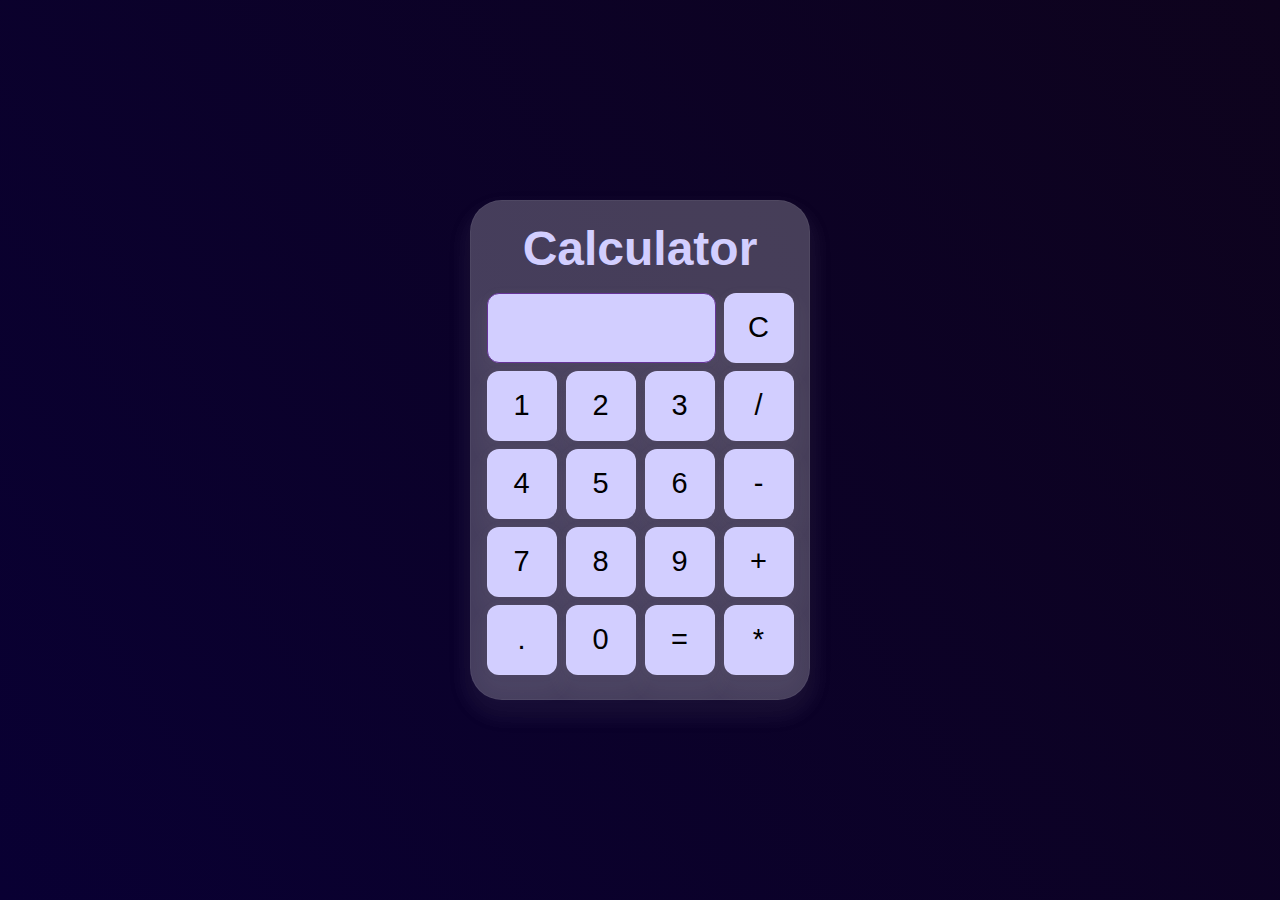
<file: calculator 1/index.html>
<!DOCTYPE html>
<html lang="en">
  <head>
    <meta charset="UTF-8" />
    <meta http-equiv="X-UA-Compatible" content="IE=edge" />
    <meta name="viewport" content="width=device-width, initial-scale=1.0" />
    <title>Calculator</title>
    <link rel="stylesheet" href="css/style.css" />
  </head>
  <body>
    <div class="wrapper">
      <div class="hero">
        <h1 class="head">Calculator</h1>
        <table>
          <tbody>
            <tr>
              <td colspan="3"><div class="res" id="res"></div></td>
              <td><button onclick="main('erase')">C</button></td>
            </tr>
            <tr>
              <td><button onclick="main('1')">1</button></td>
              <td><button onclick="main('2')">2</button></td>
              <td><button onclick="main('3')">3</button></td>
              <td><button onclick="main('/')">/</button></td>
            </tr>
            <tr>
              <td><button onclick="main('4')">4</button></td>
              <td><button onclick="main('5')">5</button></td>
              <td><button onclick="main('6')">6</button></td>
              <td><button onclick="main('-')">-</button></td>
            </tr>
            <tr>
              <td><button onclick="main('7')">7</button></td>
              <td><button onclick="main('8')">8</button></td>
              <td><button onclick="main('9')">9</button></td>
              <td><button onclick="main('+')">+</button></td>
            </tr>
            <tr>
              <td><button onclick="main('.')">.</button></td>
              <td><button onclick="main('0')">0</button></td>
              <td><button onclick="main('enter')">=</button></td>
              <td><button onclick="main('*')">*</button></td>
            </tr>
          </tbody>
        </table>
      </div>
    </div>
    <script src="js/script.js" defer></script>
  </body>
</html>
</file>
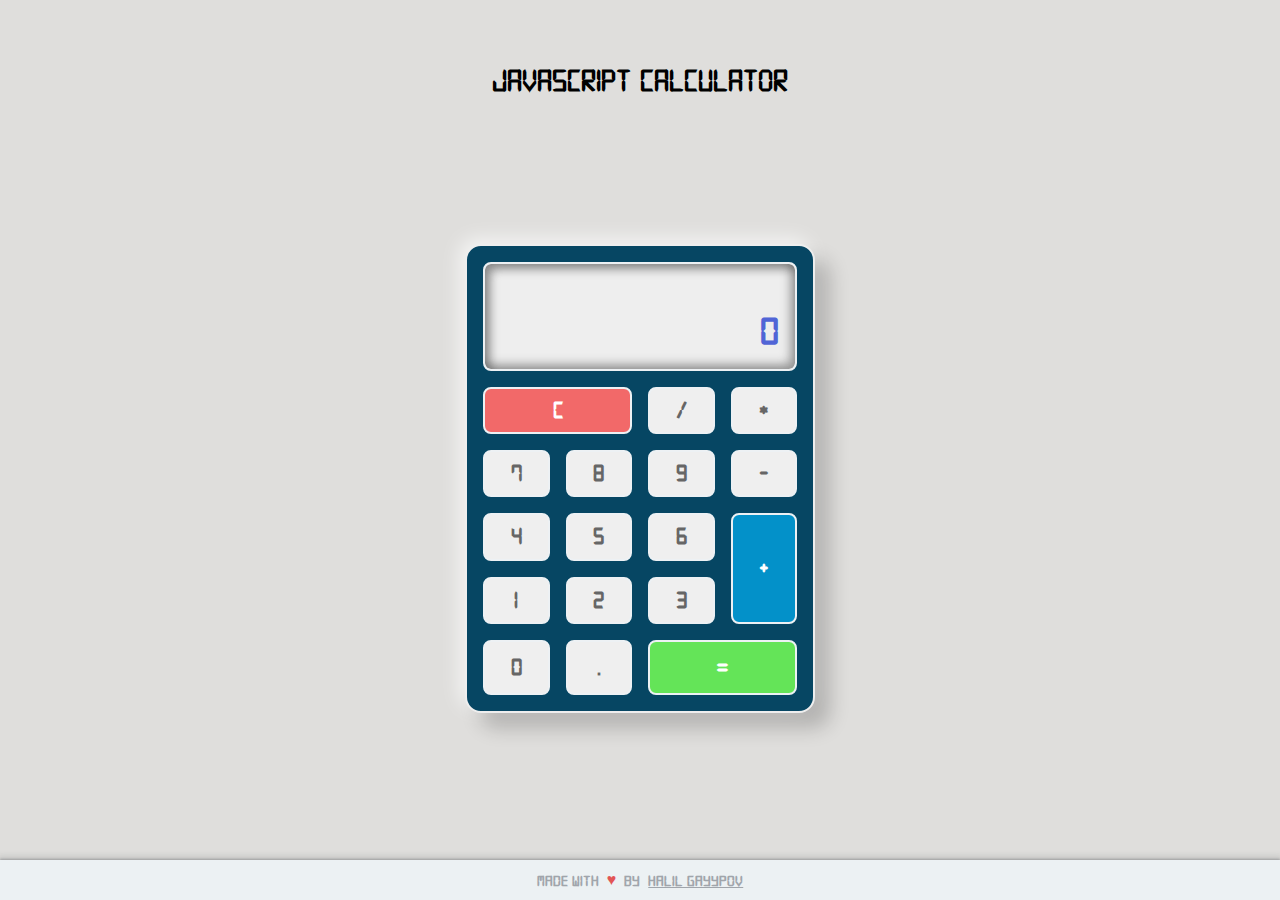
<file: calculator 2/index.html>
<!DOCTYPE html>
<html lang="en">
  <head>
    <meta charset="UTF-8" />
    <meta http-equiv="X-UA-Compatible" content="IE=edge" />
    <meta name="viewport" content="width=device-width, initial-scale=1.0" />
    <meta name="author" content="Sinan Sarikaya" />
    <meta
      name="description"
      content="Responsive calculator made using JavaScript."
    />
    <link
      rel="icon"
      type="image/png"
      sizes="32x32"
      href="./img/favicon-32x32.png"
    />
    <link
      rel="stylesheet"
      href="https://cdnjs.cloudflare.com/ajax/libs/font-awesome/6.2.0/css/all.min.css"
    />
    <link rel="stylesheet" href="./css/style.css" />
    <title>Javascript Calculator</title>
  </head>
  <body>
    <h1 style="padding-top: 5%">Javascript Calculator</h1>
    <div class="calculator">
      <div id="value">
        <div class="storedValue">111</div>
        <div class="value"></div>
      </div>
      <div class="buttons">
        <input type="button" class="btn AC" value="C" />
        <input type="button" class="btn operator" value="/" />
        <input type="button" class="btn operator" value="*" />

        <input type="button" class="btn number" value="7" />
        <input type="button" class="btn number" value="8" />
        <input type="button" class="btn number" value="9" />
        <input type="button" class="btn minus operator" value="-" />

        <input type="button" class="btn number" value="4" />
        <input type="button" class="btn number" value="5" />
        <input type="button" class="btn number" value="6" />
        <input type="button" class="btn plus operator" value="+" />

        <input type="button" class="btn number" value="1" />
        <input type="button" class="btn number" value="2" />
        <input type="button" class="btn number" value="3" />

        <input type="button" class="btn number" value="0" />

        <input type="button" class="btn decimal" value="." />
        <input type="button" class="btn equal operator" value="=" />
      </div>
    </div>
    <footer id="copyright">
      Made with<span class="heart"> ♥ </span> by
      <a href="https://github.com/Halil777/Javascript-Calculators"
        ><b>Halil Gayypov</b></a
      >
    </footer>
    <script src="./js/script.js" defer></script>
  </body>
</html>
</file>
<file: calculator 1/css/style.css>
* {
    margin: 0;
    padding: 0;
    box-sizing: border-box;
}

html {
    font-family: sans-serif;
}

.wrapper {
    height: 100vh;
    width: 100%;
    background: linear-gradient(57deg, rgb(9, 0, 51), rgb(14, 3, 29));
    display: flex;
    align-items: center;
    justify-content: center;
}

.hero {
    height: 500px;
    width: 340px;
    border-radius: 32px;
    background: rgba(255, 255, 255, 0.24);
    box-shadow: 0px 12px 20px 8px rgba(124, 124, 124, 0.041), 0px 12px 20px 8px rgba(255, 255, 255, 0.041);
    border: 1px solid rgba(255, 255, 255, 0.055);
    padding: 18px;
    display: flex;
    align-items: center;
    flex-direction: column;
    justify-content: center;
}

.hero table {
    height: 70%;
    width: 100%;
}

#res {
    box-shadow: 0px 0px 7px 2px rgba(124, 124, 124, 0.041), 0px 12px 20px 8px rgba(255, 255, 255, 0.041);
    background: rgb(210, 206, 255);
    height: 70px;
    width: 229px;
    border: 1px solid rebeccapurple;
    border-radius: 12px;
    margin: 3px;
    display: flex;
    align-items: center;
    padding: 0 8px;
    font-size: 26px;
    overflow-x: auto;
}

.hero table td button {
    cursor: pointer;
    box-shadow: 0px 0px 7px 2px rgba(124, 124, 124, 0.041), 0px 12px 20px 8px rgba(255, 255, 255, 0.041);
    background: rgb(210, 206, 255);
    border: 1px solid rgba(255, 255, 255, 0.055);
    outline: none;
    font-size: 29px;
    border-radius: 12px;
    height: 70px;
    width: 70px;
    margin: 3px;
}

.hero table td button:hover {
    background: rgba(255, 255, 255, 0.267);
    color: rgb(207, 215, 231);
}

.head {
    font-size: 48px;
    color: rgb(210, 206, 255);
    margin-bottom: 12px;
}
</file>
<file: calculator 2/css/style.css>
@font-face {
    font-family: digital7;
    src: url(../fonts/digital-7.ttf);
}

@font-face {
    font-family: digital7 Mono;
    src: url(../fonts/digital-7-mono.ttf);
}

:root {
    --primary: hsl(197, 24%, 94%);
    --secondary: hsl(215, 6%, 65%);
    --secondary-hover: hsl(215, 6%, 40%);
}

* {
    margin: 0;
    padding: 0;
    box-sizing: border-box;
    font-family: digital7;
    font-weight: bold;
}

body {
    width: 100%;
    height: 100vh;
    display: flex;
    flex-direction: column;
    justify-content: space-between;
    align-items: center;
    gap: 1rem;
    background-color: #dfdedc;
}


.calculator {
    width: 100%;
    max-width: 350px;
    background-color: #064663;
    border: 2px solid #eee;
    border-radius: 1rem;
    padding: 1rem;
    box-shadow: 15px 15px 20px rgba(0, 0, 0, 0.2), -5px -5px 20px #fffb;
    display: flex;
    flex-direction: column;
    gap: 1rem;
}

.calculator #value {
    width: 100%;
    height: 120px;
    display: flex;
    flex-direction: column;
    gap: 1rem;
    justify-content: space-evenly;
    align-items: flex-end;
    background-color: #eee;
    box-shadow: inset 5px 5px 10px rgba(0, 0, 0, 0.1),
        inset 5px 5px 10px rgba(79, 79, 79, 0.5),
        inset -5px -5px 10px rgba(79, 79, 79, 0.5);
    color: hsl(231, 62%, 58%);
    user-select: none;
    padding: 0.5rem 1rem;
    font-weight: 500;
    border-radius: 0.5rem;
    border: 2px solid #edf1f4;
    overflow: hidden;
}

.calculator #value .storedValue {
    height: 1.5rem;
    color: hsl(231, 62%, 78%);
    font-size: 1.5rem;
    padding: 0.2rem 0;
    overflow: hidden;
    line-height: 100%;
}

.calculator #value .value {
    height: calc(100% - 1.5rem);
    font-size: 2.5rem;
    padding: 0.2rem 0;
    overflow: hidden;
}

.buttons {
    height: 80%;
    display: grid;
    grid-template-columns: repeat(4, 1fr);
    gap: 1rem;
}

.buttons .btn {
    padding: 0.5rem;
    font-size: 1.5rem;
    border: 0;
    border-radius: 0.5rem;
    cursor: pointer;
    user-select: none;
    color: #666;
    border: 2px solid #edf1f4;
}

.buttons .btn:hover:not(.AC, .plus, .equal) {
    background-color: hsl(0, 0%, 90%);
}

.buttons .btn:active {
    box-shadow: inset 5px 5px 10px rgba(0, 0, 0, 0.1),
        inset -5px -5px 10x rgb(182, 180, 180);
    color: hsl(0, 84%, 68%);
}

.buttons .btn.AC {
    background-color: hsl(0, 84%, 68%);
    color: #fff;
    grid-column: 1 / 3;
}

.buttons .btn.AC:hover {
    background-color: hsl(0, 84%, 63%);
}

.buttons .btn.plus {
    background-color: hsl(197, 97%, 40%);
    color: #fff;
    grid-column: 4 / 4;
    grid-row: 3 / 5;
}

.buttons .btn.plus:hover {
    background-color: hsl(197, 97%, 40%);
    color: #fff;
}

.buttons .btn.equal {
    background-color: hsl(115, 72%, 62%);
    color: #fff;
    grid-row: 5 / 6;
    grid-column: 3 / 5;
    font-size: 2rem;
}

.buttons .btn.equal:hover {
    background-color: hsl(115, 72%, 50%);
}

.buttons .btn.plus:active,
.buttons .btn.equal:active,
.buttons .btn.AC:active {
    color: hsl(206, 24%, 88%);
}

footer {
    width: 100%;
    height: 40px;
    background-color: var(--primary);
    color: var(--secondary);
    display: flex;
    justify-content: center;
    align-items: center;
    text-align: center;
    gap: 0.5rem;
    box-shadow: hsla(206, 6%, 25%, 0.3) 0px -1px 2px 0px,
        hsla(206, 6%, 25%, 0.15) 0px -2px 6px 2px;
    position: relative;
    z-index: 1;
}

footer .heart {
    color: hsl(0, 71%, 61%);
}

footer a {
    color: var(--secondary);
    transition: color 0.5s;
}

footer a:hover {
    color: var(--secondary-hover);
}

@media (max-width: 400px) {
    html {
        font-size: 13px;
    }

    .logo {
        width: 150px;
    }
}
</file>
